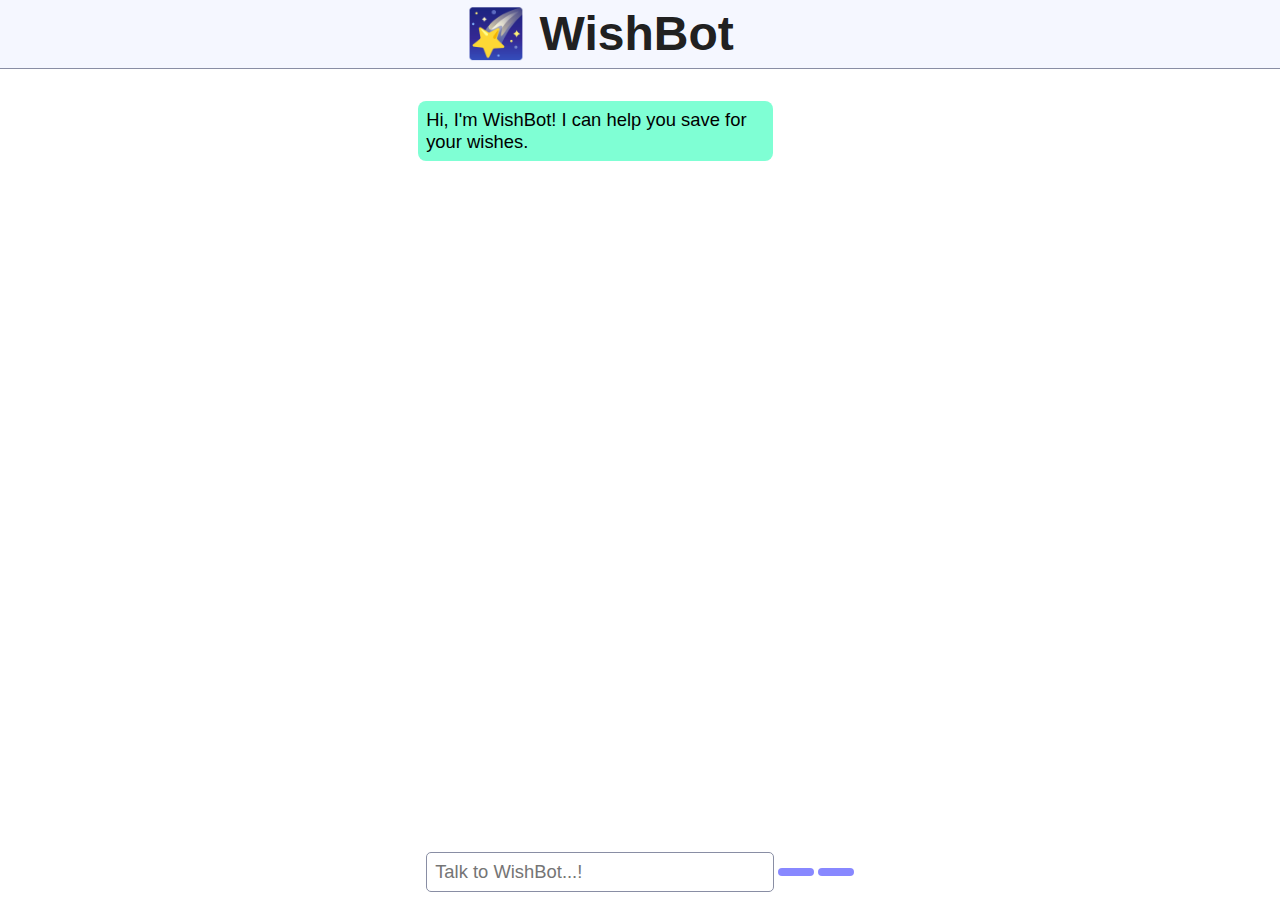
<file: static/wishbot/index.html>
<!DOCTYPE html>
<html lang="en">
<head>
    <meta charset="UTF-8">
    <meta name="viewport" content="width=device-width, initial-scale=1.0">
    <link rel="stylesheet" href="/static/css/simple.min.css">
    <link rel="stylesheet" href="https://cdnjs.cloudflare.com/ajax/libs/font-awesome/6.4.2/css/all.min.css" integrity="sha512-z3gLpd7yknf1YoNbCzqRKc4qyor8gaKU1qmn+CShxbuBusANI9QpRohGBreCFkKxLhei6S9CQXFEbbKuqLg0DA==" crossorigin="anonymous" referrerpolicy="no-referrer" />
    <link rel="stylesheet" href="/static/css/index.css">
    <style>
        .more-item {
            cursor: pointer;
        }
    </style>
    <title>WishBot</title>
    <script src="/static/js/messaging.js" defer>
     
    </script>
    <script defer>
        function handleKeyPress(event) {
            // submit on enter
            if (event.keyCode === 13) {
                event.preventDefault();
                sendChatMessage();
            }
       }

     
    </script>
</head>
<body>
    <header>
        <h1>🌠 WishBot</h1>
    </header>
    <main>
        <div class="history">
            <div class="istyping" style="display:none;">
                WishBot is typing<span class="dots"></span>
            </div>
        </div>
        <div class="chatbox">
            <input type="textarea" name="message" id="message" placeholder="Talk to WishBot...!" onkeyup="handleKeyPress(event)">
            <label for="send">
                <i class="fa fa-paper-plane" aria-hidden="true"></i>
                <input value="Send" id="send" onclick="sendChatMessage()" style="display:none;">
            </label>
            <label for="more">
                <i class="fa fa-plus" aria-hidden="true"></i>
                <i class="fa fa-minus" aria-hidden="true" style="display:none"></i>
                <input value="More" id="more" style="display:none" onclick="expand()">
            </label>
        </div>
        <div class="more-box" style="display:none">
            <!--<div class="more-item">
                <div class="more-item-icon">
                    <i class="fa fa-plus" aria-hidden="true"></i>
                </div>
                <div class="more-item-text">add money</div>
            </div>-->

            <div class="more-item" onclick='alert("This feature is not available yet, sorry!")'>
                <div class="more-item-icon">
                    <i class="fa fa-plus" aria-hidden="true"></i>
                </div>
                <div class="more-item-text">add money</div>
            </div>

            <div class="more-item" onclick="window.location.href='/wishlist'">
                <div class="more-item-icon">
                    <i class="fa fa-star" aria-hidden="true"></i>
                </div>
                <div class="more-item-text">wish list</div>
            </div>

            <div class="more-item" onclick="funFact()">
                <div class="more-item-icon">
                    <i class="fa fa-question" aria-hidden="true"></i>
                </div>
                <div class="more-item-text">fun fact</div>
            </div>
        </div>
    </main>
</body>
</html>
</file>
<file: static/css/index.css>
body {
    height: 100vh;
    display: flex;
    flex-direction: column;
}

body > header > :only-child{
    margin: 8px 0;
}

body > header {
    flex: 0;
    padding: 0;
    height: 69px;
}

main {
    display: flex;
    flex-direction: column;
    flex: 1;
    max-width: 600px;
    margin: 0 auto;
}

.chatbox {
    display: flex;
    flex-direction: row;
    justify-content: space-between;
    align-items: center;
    flex: 0;
    padding: 8px;
}

.history {
    flex: 1;
    overflow: scroll;
}

/* chat-like message history item, not always messages, sometimes other things like images and stuff:
* rounded corners
* fill 80% of the width
* have a "left" or "right" class to align them left or right
*/
.history-item {
    display: flex;
    flex-direction: row;
    margin: 8px 0;
    padding: 8px;
    border-radius: 8px;
    max-width: 80%;
    width:fit-content;
    color: #000;
    line-height: 1.2;
}

.histort-item-text {
    width: fit-content;
}

/* if dark theme */


.history-item.left {
    margin-right: auto;
    background-color: aquamarine;
}

.history-item.right {
    margin-left: auto;
    background-color: #88f;
}

/* for when the chatbot is typing: float to the left, and have a little animation */
/* the animation works by toggling 3 different "contents" in the .typing.dots::after pseudo-element */
.istyping {
    margin-right: auto;
}

.istyping .dots::after {
    content: "...";
    display: inline-block;
    animation: typing 1s infinite;
}

@keyframes typing {
    0% {
        content: "";
    }
    33% {
        content: ".";
    }
    66% {
        content: "..";
    }
    100% {
        content: "...";
    }
}

.chatbox input[type="textarea"] {
    flex: 1;
    margin: 0;
}

.chatbox label {
    display: block;
    flex: 0 0 36px;
    margin-left: 4px;
    padding: 4px; box-sizing: border-box; background-color: #88f; border-radius: 4px; cursor: pointer;
    text-align: center;
}

.more-box {
    /* grid with 4 columns */
    display: grid;
    grid-template-columns: repeat(4, 1fr);
    grid-gap: 4px;
    /* also gap at the edges */
    padding: 8px;
    
}

.more-item {
    display: block;
    /* square */
    width: 52px;
    height: 52px;
    text-align: center;
}

.more-item-text {
    display: block;
    line-height: 1;
}
</file>
<file: static/css/simple.min.css>
::backdrop,:root{--sans-font:-apple-system,BlinkMacSystemFont,"Avenir Next",Avenir,"Nimbus Sans L",Roboto,"Noto Sans","Segoe UI",Arial,Helvetica,"Helvetica Neue",sans-serif;--mono-font:Consolas,Menlo,Monaco,"Andale Mono","Ubuntu Mono",monospace;--standard-border-radius:5px;--bg:#fff;--accent-bg:#f5f7ff;--text:#212121;--text-light:#585858;--border:#898EA4;--accent:#0d47a1;--code:#d81b60;--preformatted:#444;--marked:#ffdd33;--disabled:#efefef}@media (prefers-color-scheme:dark){::backdrop,:root{color-scheme:dark;--bg:#212121;--accent-bg:#2b2b2b;--text:#dcdcdc;--text-light:#ababab;--accent:#ffb300;--code:#f06292;--preformatted:#ccc;--disabled:#111}img,video{opacity:.8}}*,::after,::before{box-sizing:border-box}input,progress,select,textarea{appearance:none;-webkit-appearance:none;-moz-appearance:none}html{font-family:var(--sans-font);scroll-behavior:smooth}body{color:var(--text);background-color:var(--bg);font-size:1.15rem;line-height:1.5;display:grid;grid-template-columns:1fr min(45rem,90%) 1fr;margin:0}body>*{grid-column:2}body>header{background-color:var(--accent-bg);border-bottom:1px solid var(--border);text-align:center;padding:0 .5rem 2rem .5rem;grid-column:1/-1}body>header>:only-child{margin-block-start:2rem}body>header h1{max-width:1200px;margin:1rem auto}body>header p{max-width:40rem;margin:1rem auto}main{padding-top:1.5rem}body>footer{margin-top:4rem;padding:2rem 1rem 1.5rem 1rem;color:var(--text-light);font-size:.9rem;text-align:center;border-top:1px solid var(--border)}h1{font-size:3rem}h2{font-size:2.6rem;margin-top:3rem}h3{font-size:2rem;margin-top:3rem}h4{font-size:1.44rem}h5{font-size:1.15rem}h6{font-size:.96rem}p{margin:1.5rem 0}h1,h2,h3,h4,h5,h6,p{overflow-wrap:break-word}h1,h2,h3{line-height:1.1}@media only screen and (max-width:720px){h1{font-size:2.5rem}h2{font-size:2.1rem}h3{font-size:1.75rem}h4{font-size:1.25rem}}a,a:visited{color:var(--accent)}a:hover{text-decoration:none}.button,a.button,button,input[type=button],input[type=reset],input[type=submit],label[type=button]{border:1px solid var(--accent);background-color:var(--accent);color:var(--bg);padding:.5rem .9rem;text-decoration:none;line-height:normal}.button[aria-disabled=true],button[disabled],input:disabled,select:disabled,textarea:disabled{cursor:not-allowed;background-color:var(--disabled);border-color:var(--disabled);color:var(--text-light)}input[type=range]{padding:0}abbr[title]{cursor:help;text-decoration-line:underline;text-decoration-style:dotted}.button:not([aria-disabled=true]):hover,button:enabled:hover,input[type=button]:enabled:hover,input[type=reset]:enabled:hover,input[type=submit]:enabled:hover,label[type=button]:hover{filter:brightness(1.4);cursor:pointer}.button:focus-visible,button:focus-visible:where(:enabled),input:enabled:focus-visible:where([type=submit],[type=reset],[type=button]){outline:2px solid var(--accent);outline-offset:1px}header>nav{font-size:1rem;line-height:2;padding:1rem 0 0 0}header>nav ol,header>nav ul{align-content:space-around;align-items:center;display:flex;flex-direction:row;flex-wrap:wrap;justify-content:center;list-style-type:none;margin:0;padding:0}header>nav ol li,header>nav ul li{display:inline-block}header>nav a,header>nav a:visited{margin:0 .5rem 1rem .5rem;border:1px solid var(--border);border-radius:var(--standard-border-radius);color:var(--text);display:inline-block;padding:.1rem 1rem;text-decoration:none}header>nav a.current,header>nav a:hover,header>nav a[aria-current=page]{border-color:var(--accent);color:var(--accent);cursor:pointer}@media only screen and (max-width:720px){header>nav a{border:none;padding:0;text-decoration:underline;line-height:1}}aside,details,pre,progress{background-color:var(--accent-bg);border:1px solid var(--border);border-radius:var(--standard-border-radius);margin-bottom:1rem}aside{font-size:1rem;width:30%;padding:0 15px;margin-inline-start:15px;float:right}[dir=rtl] aside{float:left}@media only screen and (max-width:720px){aside{width:100%;float:none;margin-inline-start:0}}article,dialog,fieldset{border:1px solid var(--border);padding:1rem;border-radius:var(--standard-border-radius);margin-bottom:1rem}article h2:first-child,section h2:first-child{margin-top:1rem}section{border-top:1px solid var(--border);border-bottom:1px solid var(--border);padding:2rem 1rem;margin:3rem 0}section+section,section:first-child{border-top:0;padding-top:0}section:last-child{border-bottom:0;padding-bottom:0}details{padding:.7rem 1rem}summary{cursor:pointer;font-weight:700;padding:.7rem 1rem;margin:-.7rem -1rem;word-break:break-all}details[open]>summary+*{margin-top:0}details[open]>summary{margin-bottom:.5rem}details[open]>:last-child{margin-bottom:0}table{border-collapse:collapse;margin:1.5rem 0}td,th{border:1px solid var(--border);text-align:start;padding:.5rem}th{background-color:var(--accent-bg);font-weight:700}tr:nth-child(even){background-color:var(--accent-bg)}table caption{font-weight:700;margin-bottom:.5rem}.button,button,input,select,textarea{font-size:inherit;font-family:inherit;padding:.5rem;margin-bottom:.5rem;border-radius:var(--standard-border-radius);box-shadow:none;max-width:100%;display:inline-block}input,select,textarea{color:var(--text);background-color:var(--bg);border:1px solid var(--border)}label{display:block}textarea:not([cols]){width:100%}select:not([multiple]){background-image:linear-gradient(45deg,transparent 49%,var(--text) 51%),linear-gradient(135deg,var(--text) 51%,transparent 49%);background-position:calc(100% - 15px),calc(100% - 10px);background-size:5px 5px,5px 5px;background-repeat:no-repeat;padding-inline-end:25px}[dir=rtl] select:not([multiple]){background-position:10px,15px}input[type=checkbox],input[type=radio]{vertical-align:middle;position:relative;width:min-content}input[type=checkbox]+label,input[type=radio]+label{display:inline-block}input[type=radio]{border-radius:100%}input[type=checkbox]:checked,input[type=radio]:checked{background-color:var(--accent)}input[type=checkbox]:checked::after{content:" ";width:.18em;height:.32em;border-radius:0;position:absolute;top:.05em;left:.17em;background-color:transparent;border-right:solid var(--bg) .08em;border-bottom:solid var(--bg) .08em;font-size:1.8em;transform:rotate(45deg)}input[type=radio]:checked::after{content:" ";width:.25em;height:.25em;border-radius:100%;position:absolute;top:.125em;background-color:var(--bg);left:.125em;font-size:32px}@media only screen and (max-width:720px){input,select,textarea{width:100%}}input[type=color]{height:2.5rem;padding:.2rem}input[type=file]{border:0}hr{border:none;height:1px;background:var(--border);margin:1rem auto}mark{padding:2px 5px;border-radius:var(--standard-border-radius);background-color:var(--marked);color:#000}mark a{color:#0d47a1}img,video{max-width:100%;height:auto;border-radius:var(--standard-border-radius)}figure{margin:0;display:block;overflow-x:auto}figcaption{text-align:center;font-size:.9rem;color:var(--text-light);margin-bottom:1rem}blockquote{margin-inline-start:2rem;margin-inline-end:0;margin-block:2rem;padding:.4rem .8rem;border-inline-start:.35rem solid var(--accent);color:var(--text-light);font-style:italic}cite{font-size:.9rem;color:var(--text-light);font-style:normal}dt{color:var(--text-light)}code,kbd,pre,pre span,samp{font-family:var(--mono-font);color:var(--code)}kbd{color:var(--preformatted);border:1px solid var(--preformatted);border-bottom:3px solid var(--preformatted);border-radius:var(--standard-border-radius);padding:.1rem .4rem}pre{padding:1rem 1.4rem;max-width:100%;overflow:auto;color:var(--preformatted)}pre code{color:var(--preformatted);background:0 0;margin:0;padding:0}progress{width:100%}progress:indeterminate{background-color:var(--accent-bg)}progress::-webkit-progress-bar{border-radius:var(--standard-border-radius);background-color:var(--accent-bg)}progress::-webkit-progress-value{border-radius:var(--standard-border-radius);background-color:var(--accent)}progress::-moz-progress-bar{border-radius:var(--standard-border-radius);background-color:var(--accent);transition-property:width;transition-duration:.3s}progress:indeterminate::-moz-progress-bar{background-color:var(--accent-bg)}dialog{max-width:40rem;margin:auto}dialog::backdrop{background-color:var(--bg);opacity:.8}@media only screen and (max-width:720px){dialog{max-width:100%;margin:auto 1em}}sub,sup{vertical-align:baseline;position:relative}sup{top:-.4em}sub{top:.3em}.notice{background:var(--accent-bg);border:2px solid var(--border);border-radius:5px;padding:1.5rem;margin:2rem 0}
</file>
